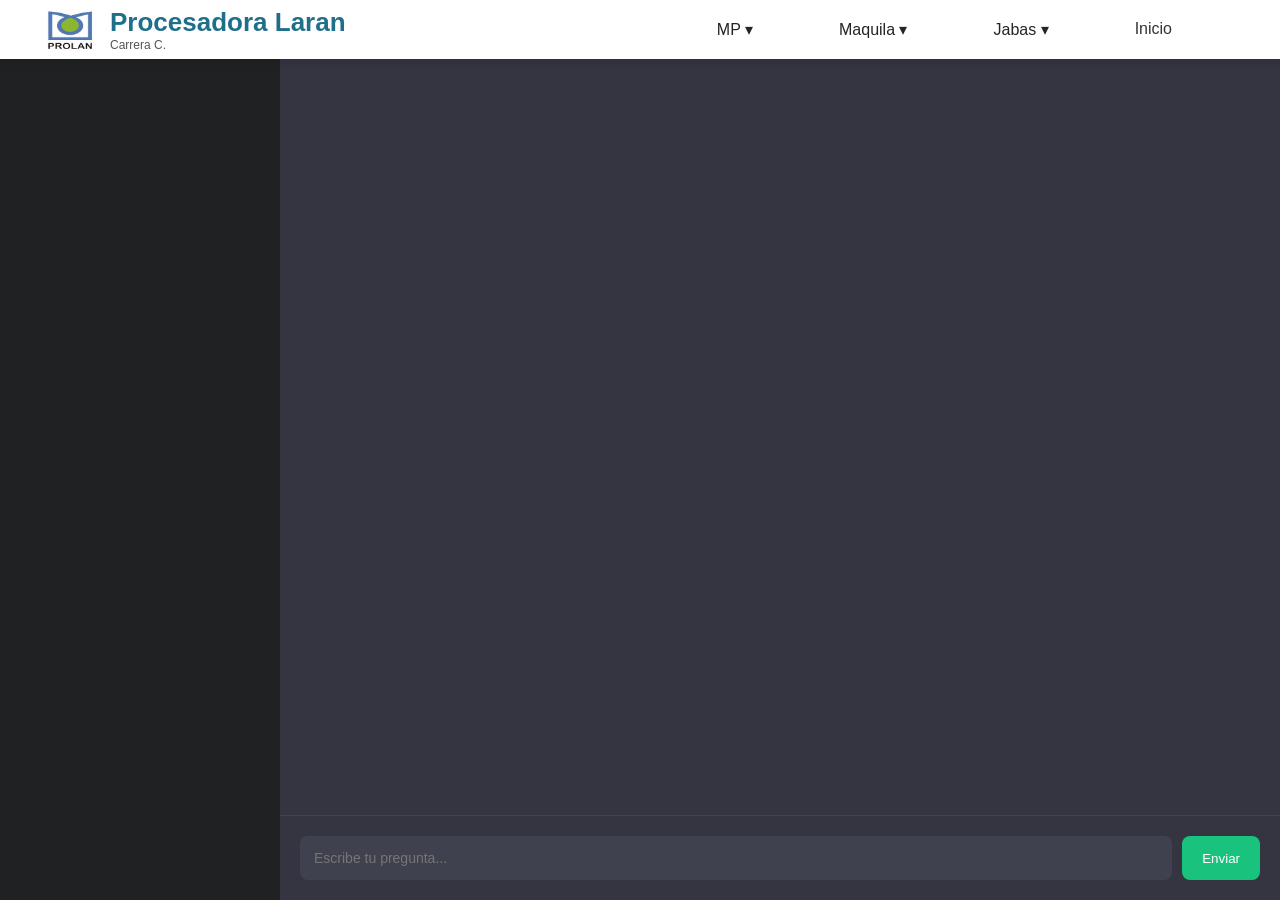
<file: asistente.html>
<!DOCTYPE html>
<html lang="es">

<head>
<meta charset="UTF-8">
<title>Asistente Personal</title>

<link rel="stylesheet" href="css/style.css">
<link rel="stylesheet" href="css/chat.css">

</head>

<body>

<header class="main-header">

<div class="logo">
<img src="img/logo.png">

<div>
<h2>Procesadora Laran</h2>
<p>Carrera C.</p>
</div>
</div>

<nav class="menu">

<div class="dropdown">
<a href="#">MP ▾</a>
<div class="dropdown-content">
<a href="index_citrico.html">Mandarina</a>
<a href="index_mp.html">Palta</a>
<a href="#">Limón</a>
</div>
</div>

<div class="dropdown">
<a href="#">Maquila ▾</a>
<div class="dropdown-content">
<a href="#">PDC</a>
<a href="#">Sunfruits</a>
<a href="#">Cañete</a>
</div>
</div>

<div class="dropdown">
<a href="#">Jabas ▾</a>
<div class="dropdown-content">
<a href="ingreso_jabas.html">Ingreso de Jabas</a>
<a href="salida_jabas.html">Salida de Jabas</a>
<a href="salida_jabas.html">Total de Jabas</a>
</div>
</div>

<a href="index.html">Inicio</a>

</nav>

</header>


<div class="chat-app">

<!-- SIDEBAR -->

<div class="sidebar">

<div class="nuevo-chat-btn" onclick="nuevoChat()">
➕ Nuevo chat
</div>

<div id="listaChats" class="lista-chats"></div>

</div>


<!-- CHAT -->

<div class="chat-area">

<div class="chat-header">
🤖 Asistente Personal
</div>

<div id="chatMensajes" class="chat-mensajes"></div>

<div class="chat-input">

<input id="pregunta" placeholder="Escribe tu pregunta...">

<button onclick="enviar()">Enviar</button>

</div>
</div>




</div>


<script src="js/chat.js"></script>

</body>

</html>
</file>
<file: css/style.css>
/* =====================================================
   CONFIGURACION GENERAL DE LA PAGINA
===================================================== */

body{
font-family:'Poppins', sans-serif;
margin:0;
background:#f5f7fa;
overflow-x:hidden;
}



/* =====================================================
   HEADER PRINCIPAL (LOGO + MENU)
===================================================== */

.main-header{

background:white;
display:flex;
justify-content:space-between;
align-items:center;

padding:4px 40px;

box-shadow:0 2px 10px rgba(0,0,0,0.1);

position:fixed;
width:100%;
top:0;

z-index:9999;   /* IMPORTANTE */

}



/* =====================================================
   LOGO (IMAGEN + TEXTO)
===================================================== */

.logo{
display:flex;
align-items:center;
gap:10px;
 	
}

.logo img{
width:60px;
}

.logo h2{
margin:0;
color:#1f6f8b;
font-size:26px;
}

.logo p{
margin:0;
color:#555;
font-size:12px;
}



/* =====================================================
   MENU PRINCIPAL
===================================================== */

.menu{
display:flex;
gap:30px;
align-items:center;
}

.menu{
display:flex;
gap:30px;
align-items:center;
margin-right:120px;   /* separa del borde derecho */
}

/* efecto hover botones menu */

.menu a:hover{

background:#9BC7CE;
color:#2e7d32;

}
.menu a{

text-decoration:none;
color:#333;
font-weight:500;
font-size:16px;

padding:12px 28px;   /* mismo tamaño que MP */

border-radius:8px;
transition:0.3s;

}



/* =====================================================
   DROPDOWN (MENU MP)
===================================================== */

/* BOTON MP */

.dropdown > a{

text-decoration:none;
color:#232623;
font-weight:500;
font-size:16px;

padding:12px 28px;   /* ← más grande */

border-radius:10px;
transition:0.3s;

}

.dropdown{
position:relative;
}

.dropdown-content{

display:none;
position:absolute;

top 100px;
left:0;

background:white;

border-radius:6px;
box-shadow:0 5px 15px rgba(0,0,0,0.2);
z-index:10000;
}

.dropdown-content a{

display:block;
padding:10px 20px;

color:#00b894;

}
.dropdown-content{
z-index:2000;
}
.dropdown-content a:hover{

background:#00b894;
color:white;

}

.dropdown:hover .dropdown-content{

display:block;

}
.dropdown > a:hover{

background:#9BC7CE; 
color:#2e7d32;

}

.dropdown-content{

display:none;
position:absolute;

top:35px;
left:0;

background:white;

border-radius:6px;
box-shadow:0 5px 15px rgba(0,0,0,0.2);

z-index:2000;   /* importante */

}

/* =====================================================
   HERO (AREA DE IMAGEN GRANDE)
===================================================== */

.hero{
position:relative;
height:360px;
overflow:hidden;
}

.slider{
width:100%;
height:360px;
overflow:hidden;
}

.slider ul{
display:flex;
padding:0;
margin:0;
width:400%;
height:360px;
animation:slider 30s infinite;
}

.slider img{
width:100%;
height:360px;
object-fit:cover;
}

/* =====================================================
   SLIDER DE IMAGENES
===================================================== */

.slider{

position:absolute;
top:0;
left:0;

width:100%;
height:100%;

}

.slider li{

width:100%;
list-style:none;

}
.slider img{

width:100%;
height:100%;
object-fit:cover;

}



/* =====================================================
   ANIMACION DEL SLIDER
===================================================== */

@keyframes slider{

0%{margin-left:0;}
20%{margin-left:0;}

25%{margin-left:-100%;}
45%{margin-left:-100%;}

50%{margin-left:-200%;}
70%{margin-left:-200%;}

75%{margin-left:-300%;}
100%{margin-left:-300%;}

}

/* =====================================================
   CUADRO OSCURO SOBRE LA IMAGEN
===================================================== */

.overlay{

background:none;

padding:80px 60px;

max-width:1200px;
margin:auto;

}

/* =====================================================
   TITULO PRINCIPAL
===================================================== */

.overlay h1{

font-size:60px;
color:#222;
margin-bottom:20px;

}

.overlay p{

font-size:18px;
color:#555;

max-width:600px;

margin-bottom:25px;

}

/* =====================================================
   TEXTO DESCRIPTIVO
===================================================== */

.overlay p{

font-size:18px;
max-width:600px;
margin:auto;
margin-bottom:25px;

color:#555;   /* gris */

}



/* =====================================================
   CONTENEDOR DE BOTONES
===================================================== */

.botones{
margin-top:30px;
}



/* =====================================================
   BOTON PRINCIPAL
===================================================== */

.btn-principal{

background:#00b894;

color:white;

padding:15px 40px;

border-radius:30px;

text-decoration:none;

margin-right:15px;

font-weight:600;

transition:0.3s;

}

.btn-principal:hover{

background:#00e6a8;

transform:translateY(-3px);

}



/* =====================================================
   BOTON SECUNDARIO
===================================================== */

.btn-secundario{

border:2px solid white;

color:white;

padding:15px 40px;

border-radius:30px;

text-decoration:none;

font-weight:600;

transition:0.3s;





}

.btn-secundario:hover{

background:white;
color:black;

}


.anio{
color:#2f6f7e;
}


.presentacion{

display:flex;
align-items:center;
justify-content:space-between;

max-width:1200px;
margin:60px auto;

gap:60px;

}

.texto{
flex:1;
}

.texto h1{
font-size:70px;
margin:0;
}

.texto span{
color:#2f6f7e;
}

.texto p{
margin-top:20px;
color:#555;
max-width:450px;
}

.imagen img{

width:450px;
border-radius:20px;

}




/* HERO PRINCIPAL */

.hero-sistema{

background:#f5f7fa;
padding:80px 60px;

}

.hero-contenido{

display:flex;
align-items:center;
justify-content:space-between;

max-width:1200px;
margin:auto;

gap:60px;

}

.hero-texto h1{

font-size:55px;
margin:0;

}

.hero-texto h2{

font-size:60px;
color:#2f6f7e;
margin:10px 0;

}

.hero-texto p{

color:#666;
max-width:420px;

}

.hero-botones{

margin-top:25px;

display:flex;
gap:15px;

}


/* BOTONES */

.btn-primary{

background:#00b894;
color:white;

padding:12px 28px;

border-radius:30px;

text-decoration:none;
font-weight:600;

}

.btn-sec{

border:2px solid #00b894;

color:#00b894;

padding:12px 28px;

border-radius:30px;

text-decoration:none;
font-weight:600;

}





/* PANEL OPCIONES */

.panel-opciones{

margin-top:60px;

display:flex;
justify-content:center;

gap:30px;

}


.card-opcion{

background:white;

padding:30px;

border-radius:12px;

box-shadow:0 10px 25px rgba(0,0,0,0.1);

width:250px;

text-align:center;

transition:0.3s;

}

.card-opcion:hover{

transform:translateY(-5px);

}

.card-opcion h3{

color:#1f6f8b;

}

.card-opcion p{

color:#666;

}

.card-opcion a{

display:inline-block;

margin-top:10px;

text-decoration:none;

color:white;

background:#1f6f8b;

padding:10px 20px;

border-radius:6px;

}

.animar{

opacity:0;
transform:translateY(40px);
transition:0.8s;

}

.animar.mostrar{

opacity:1;
transform:translateY(0);

}

.estadisticas{

display:flex;
justify-content:center;
gap:60px;

margin-top:40px;

}

.stat{

text-align:center;

}

.stat h2{

font-size:40px;
color:#1f6f8b;

}

.stat p{

color:#666;

}


.icono-card{

width:100%;
height:160px;

object-fit:cover;

border-radius:10px 10px 0 0;

margin-bottom:15px;
transition:0.3s;

}


.card-opcion:hover .icono-card{

transform:scale(1.05);

}


/* DASHBOARD DE FUNDOS */

.fundo-dashboard{

display:flex;

justify-content:center;   /* centra todo el bloque */

width:100%;

margin-top:60px;

}

/* BLOQUE */

.fundo-bloque{

display:flex;

align-items:center;

justify-content:center;

gap:30px;

max-width:1100px;   /* controla el ancho total */

width:100%;

}

/* IMAGEN */

.fundo-img{

width:260px;  /* un poco más grande */

position:relative;

}

.fundo-info{

display:flex;

gap:20px;

align-items:center;

}

.fundo-img img{

width:260px;

height:340px;

object-fit:cover;

border-radius:18px;

}


.fundo-img h3{

position:absolute;

bottom:15px;

left:20px;

color:white;

font-size:26px;

text-shadow:0 3px 10px rgba(0,0,0,0.7);

}

/* INFO */

.fundo-info{

flex:1;

}

/* TARJETAS */

.cards-fundo{

display:flex;

gap:25px;

margin-bottom:40px;

}

.card-fundo{

background:white;

padding:18px;

border-radius:16px;

box-shadow:0 10px 25px rgba(0,0,0,0.08);

text-align:center;

width:190px;   /* antes 260px */

min-height:250px;

display:flex;

flex-direction:column;

align-items:center;

justify-content:space-between;

}


.fundo-info{

display:flex;

gap:10px;   /* espacio pequeño entre tarjetas */

align-items:center;

}

.card-fundo h2{

color:#1f6f8b;

font-size:36px;

margin-bottom:5px;

}

.card-fundo p{

color:#666;

font-size:14px;

}

/* BOTONES */

.acciones-fundo{

display:flex;

gap:15px;

}

.btn-fundo{

background:#1f6f8b;

color:white;

padding:12px 20px;

border-radius:8px;

text-decoration:none;

font-weight:600;

transition:0.3s;

}

.btn-fundo:hover{

background:#2f7f8f;

transform:translateY(-2px);

}

/* TARJETAS PEQUEÑAS */

.cards-mini{

display:flex;

gap:25px;

margin-bottom:35px;

}

.card-mini{

background:white;

padding:25px;

border-radius:14px;

box-shadow:0 10px 25px rgba(0,0,0,0.08);

text-align:center;

width:150px;

transition:0.3s;

}

.card-mini:hover{

transform:translateY(-5px);

box-shadow:0 15px 35px rgba(0,0,0,0.15);

}

.card-mini h2{

color:#1f6f8b;

font-size:34px;

margin-bottom:5px;

}

.card-mini p{

color:#666;

font-size:13px;

}




.btn-fundo{

background:#1f6f8b;

color:white;

padding:12px 20px;

border-radius:8px;

text-decoration:none;

font-weight:600;

margin-right:10px;

transition:0.3s;

}

.btn-fundo:hover{

background:#2f7f8f;

transform:translateY(-2px);

}


.cards-fundo{

display:flex;
gap:30px;
margin-top:40px;

}

.card-fundo{

background:white;

border-radius:18px;

padding:25px;

width:260px;

text-align:center;

box-shadow:0 10px 25px rgba(0,0,0,0.08);

transition:0.3s;

}

.card-fundo:hover{

transform:translateY(-5px);

box-shadow:0 15px 35px rgba(0,0,0,0.15);

}

.img-card{

width:120px;   /* tamaño pequeño */

height:120px;

object-fit:cover;

border-radius:14px;

margin-bottom:10px;

}

.card-fundo h3{

color:#1f6f8b;

margin-bottom:5px;

}

.card-fundo h2{

font-size:36px;

color:#2f7f8f;

margin-bottom:15px;

}

.btn-card{

background:#2f7f8f;

color:white;

padding:10px 18px;

border-radius:8px;

text-decoration:none;

font-weight:600;

font-size:13px;   /* letra más pequeña */

display:inline-block;

transition:0.3s;

}
.btn-card:hover{

background:#2f7f8f;

}


.cards-fundo{

display:flex;

gap:30px;

justify-content:center;

flex-wrap:wrap;

margin-top:40px;

}



.cards-fundo{

display:flex;

gap:30px;

flex-wrap:wrap;

margin-top:30px;

}

.card-fundo{

width:240px;

background:white;

padding:25px;

border-radius:18px;

text-align:center;

box-shadow:0 10px 25px rgba(0,0,0,0.08);

transition:0.3s;

}

.card-fundo:hover{

transform:translateY(-5px);

box-shadow:0 15px 35px rgba(0,0,0,0.15);

}
.espacio-btn{
height:40px;
margin-top:10px;
}




.slider-img{
width:580px;
height:360px;
position:relative;
overflow:hidden;
border-radius:20px;
box-shadow:0 15px 40px rgba(0,0,0,0.2);
}

.fade-slider{
width:100%;
height:100%;
position:relative;
}

.fade-slider img{
position:absolute;
width:100%;
height:100%;
object-fit:cover;
opacity:0;
animation:fadeSlider 20s infinite;
}

/* tiempos de cada imagen */

.fade-slider img:nth-child(1){animation-delay:0s;}
.fade-slider img:nth-child(2){animation-delay:5s;}
.fade-slider img:nth-child(3){animation-delay:10s;}
.fade-slider img:nth-child(4){animation-delay:15s;}

@keyframes fadeSlider{

0%{opacity:0;}
5%{opacity:1;}
25%{opacity:1;}
30%{opacity:0;}
100%{opacity:0;}

}

/* =========================
FOOTER
========================= */

.footer-dashboard{
background:white;
border-top:2px solid #6c757d;
padding:50px 40px;   /* controla el tamaño del cuadro */
margin-top:40px;
}

.footer-contenido{
display:flex;
justify-content:space-between;
align-items:center;
max-width:1200px;
margin:auto;
flex-wrap:wrap;
}

/* LADO IZQUIERDO */

.footer-izquierda{
display:flex;
align-items:center;
gap:15px;
}

.footer-logo{
height:55px;
}

.footer-titulo h2{
margin:0;
font-size:40px;
color:#2c3e50;
font-weight:700;
}

.footer-titulo p{
margin:0;
font-size:17px;
color:#6c757d;
}

/* LADO DERECHO */

.footer-derecha h3{
margin:0;
font-size:20px;
color:#2c3e50;
}

.footer-derecha p{
margin:3px 0;
font-size:14px;
color:#6c757d;
}
</file>
<file: css/chat.css>
/* FONDO GENERAL */

body{
margin:0;
font-family:Segoe UI, Arial;
background:#343541;
height:100vh;
}

/* CONTENEDOR GENERAL */

.chat-app{
display:flex;
height:100vh;
width:100%;
}

/* SIDEBAR */

.sidebar{
width:260px;
background:#202123;
color:white;
display:flex;
flex-direction:column;
padding:10px;
}

.nuevo-chat-btn{
background:#3c3f45;
padding:12px;
border-radius:6px;
cursor:pointer;
margin-bottom:10px;
text-align:center;
}

.lista-chats{
flex:1;
overflow:auto;
}

/* AREA CHAT */

.chat-area{
flex:1;
display:flex;
flex-direction:column;
background:#343541;
justify-content:space-between;
}

/* HEADER */

.chat-header{
padding:15px;
font-weight:600;
border-bottom:1px solid #444;
color:white;
}

/* MENSAJES */

.chat-mensajes{
flex:1;
overflow-y:auto;
padding:30px;
display:flex;
flex-direction:column;
gap:10px;
}

/* MENSAJE USUARIO */

.msg-user{
background:#22c55e;
color:white;
padding:10px 15px;
border-radius:12px;
max-width:420px;
align-self:flex-end;
margin-right:20px;
}

.msg-bot{
background:#444654;
color:white;
padding:10px 15px;
border-radius:12px;
max-width:420px;
align-self:flex-start;
margin-left:20px;
}
/* INPUT */

.chat-input{
display:flex;
padding:20px;
background:#343541;
border-top:1px solid #444;
}

.chat-input input{
flex:1;
padding:14px;
border:none;
border-radius:8px;
background:#40414f;
color:white;
font-size:14px;
}

.chat-input button{
margin-left:10px;
padding:12px 20px;
background:#19c37d;
border:none;
border-radius:8px;
color:white;
cursor:pointer;
}
</file>
